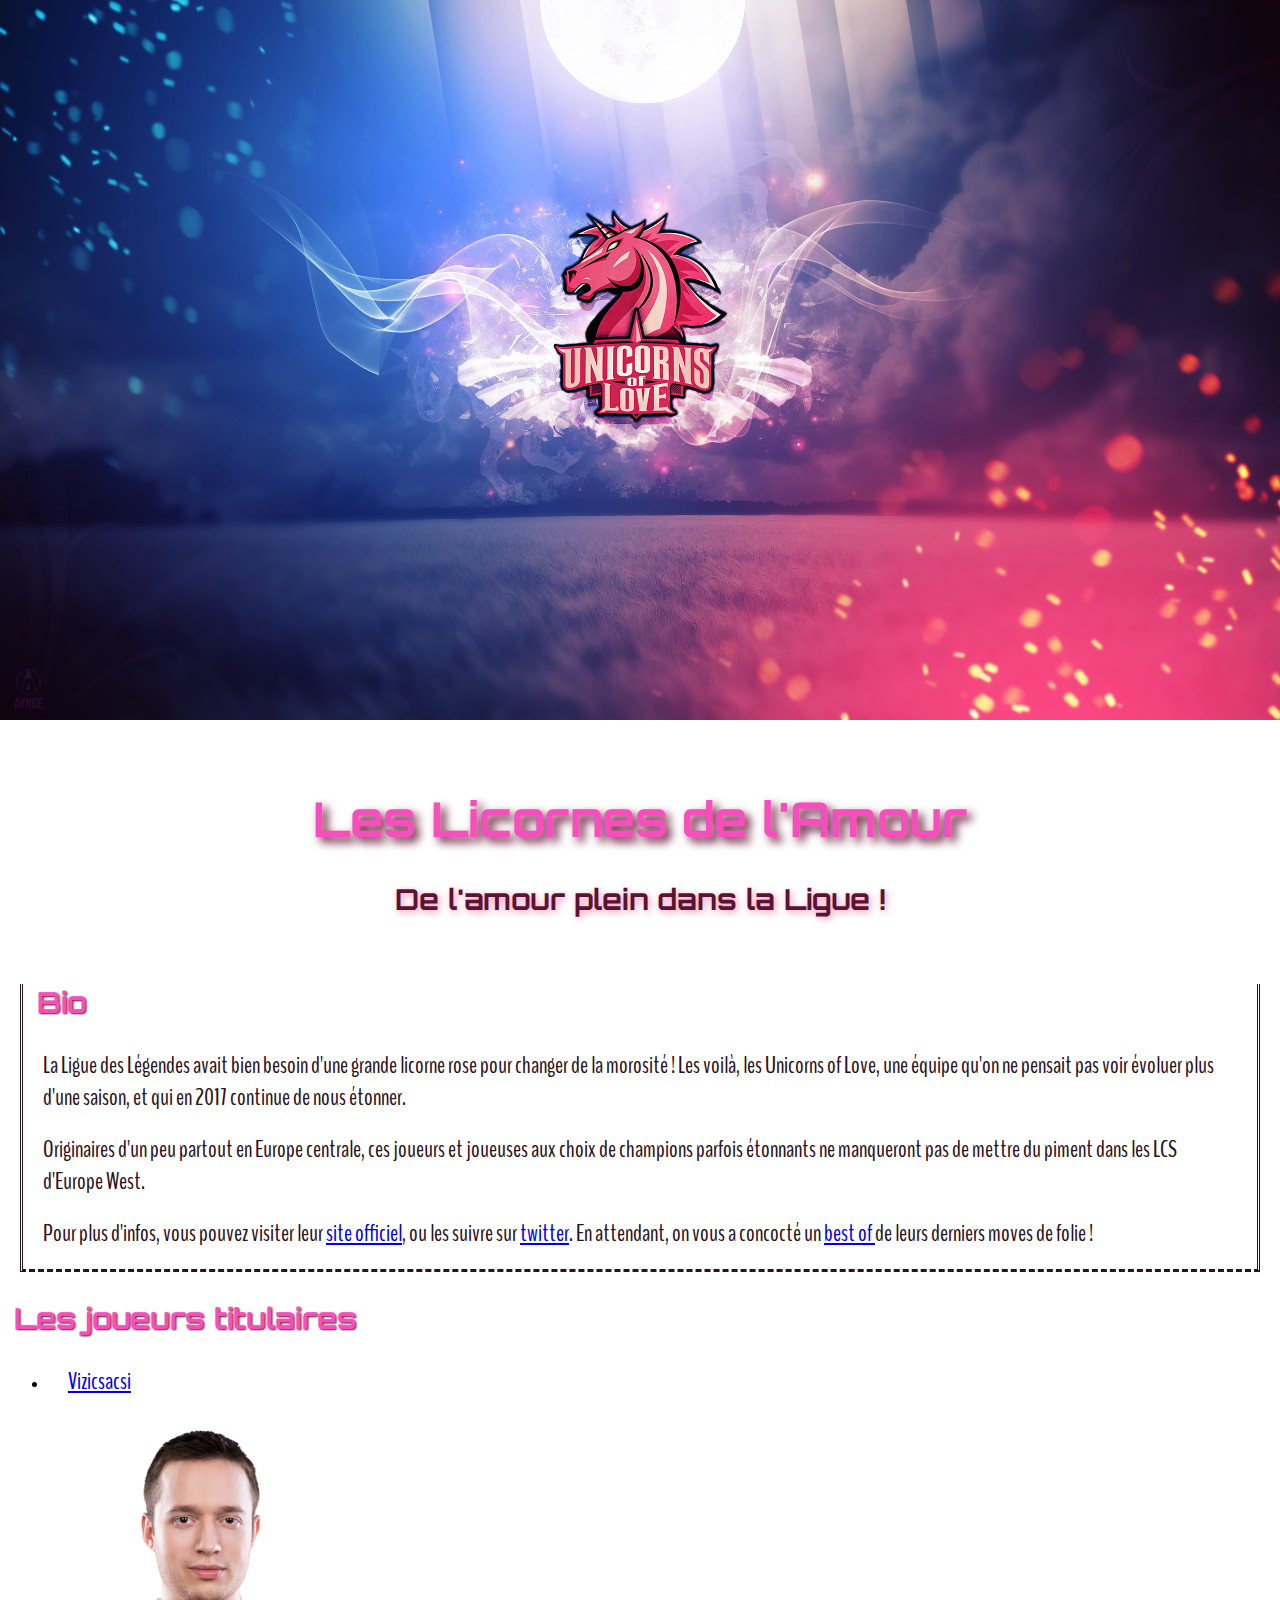
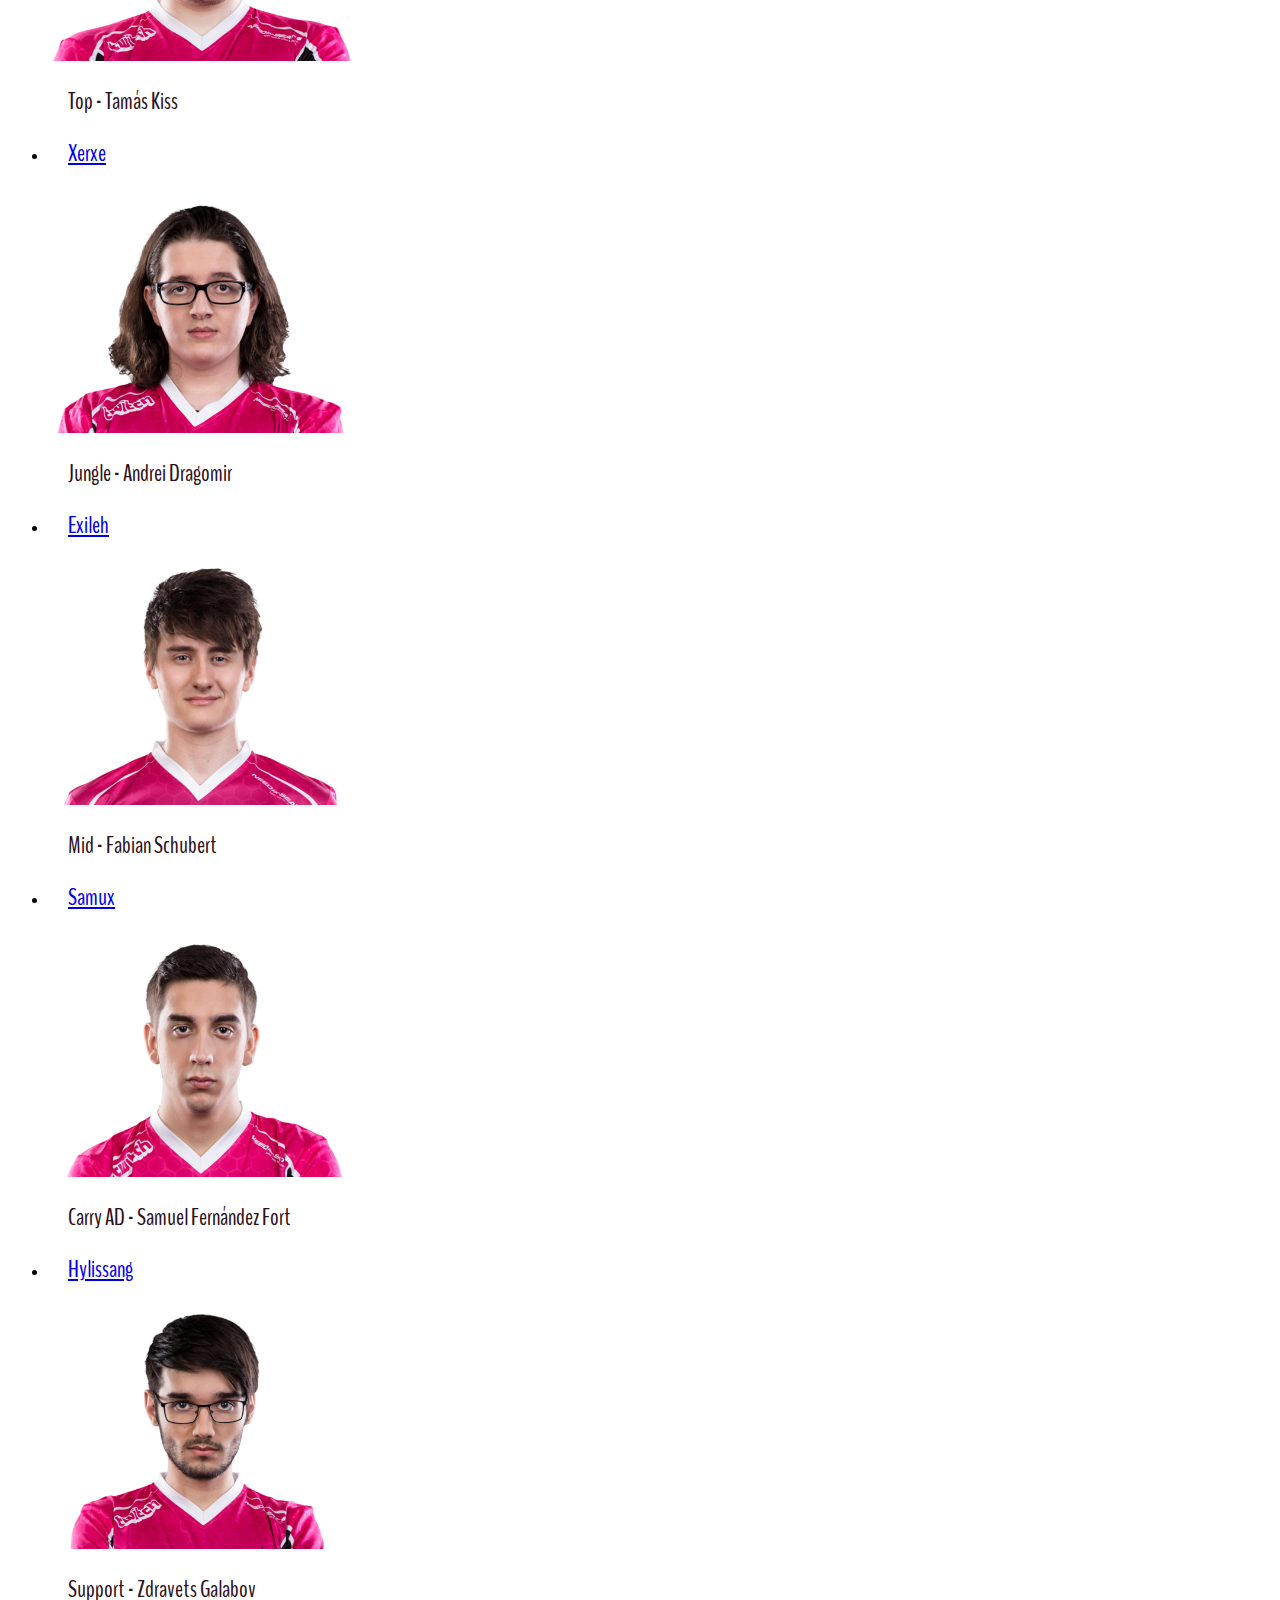
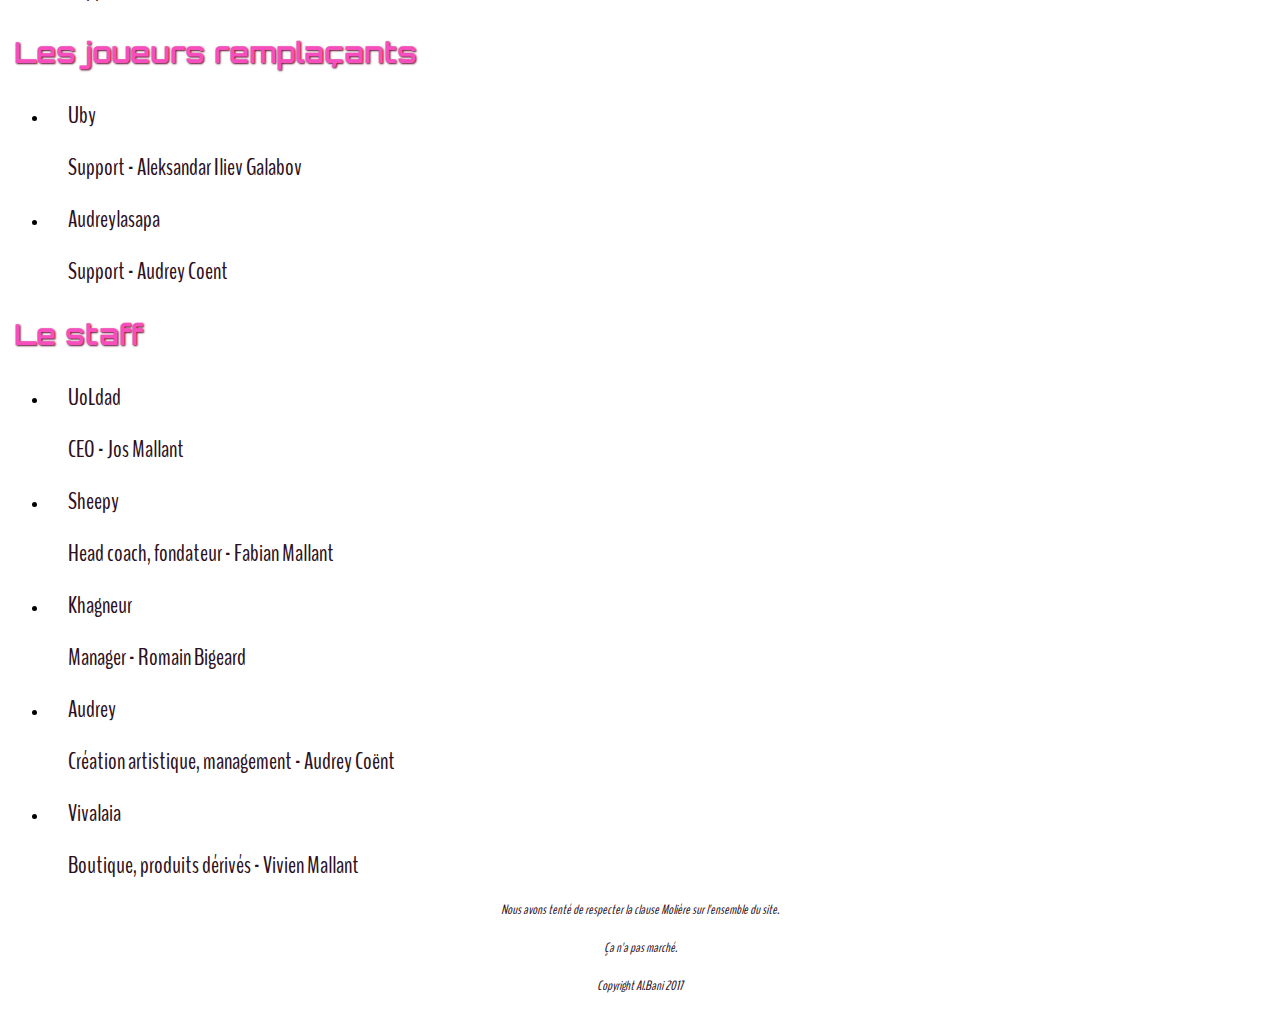
<file: exo-html-esport/index.html>
<!DOCTYPE html>
<html lang="fr">
<head>
	<meta charset="utf-8">
	<meta http-equiv="X-UA-Compatible" content="IE=edge" /> 
    <meta name="viewport" content="width=device-width, initial-scale=1"> 
	<link href="./css/index.css" type="text/css" rel="stylesheet">
	<link href="https://fonts.googleapis.com/css?family=Orbitron" rel="stylesheet"> 
	<link href="https://fonts.googleapis.com/css?family=BenchNine" rel="stylesheet"> 
	<title>Unicorns of Love : Accueil</title>
</head>
<body>
	<header>
		<picture>
			<source srcset="img/uolbannierelarge.jpg" media="(min-width: 1280px)">
    		<source srcset="img/uolbannieremedium.jpg" media="(min-width: 1024px) and (max-width: 1280px)">
    		<source srcset="img/uolbannieresmall.jpg" media="(min-width: 740px) and (max-width: 1024px)">
    		<source srcset="img/uolbannieretiny.jpg" media="(max-width: 740px)">
    		<img src="img/uolbanniere.jpg" alt="Bannière des Unicorns of Love">

		</picture>
		<div class="titre">
		<h1>Les Licornes de l'Amour</h1> 
		<h2>De l'amour plein dans la Ligue !</h2>
		</div>
	</header>
	<div class="bio">
		<h3>Bio</h3>
		<p>La Ligue des Légendes avait bien besoin d'une grande licorne rose pour changer de la morosité ! Les voilà, les Unicorns of Love, une équipe qu'on ne pensait pas voir évoluer plus d'une saison, et qui en 2017 continue de nous étonner.</p>
		<p>Originaires d'un peu partout en Europe centrale, ces joueurs et joueuses aux choix de champions parfois étonnants ne manqueront pas de mettre du piment dans les LCS d'Europe West.</p>
		<p>Pour plus d'infos, vous pouvez visiter leur <a href="http://www.unicornsoflove.com" target="_blank">site officiel</a>, ou les suivre sur <a href="https://twitter.com/unicornsoflove?lang=fr" target="_blank">twitter</a>. En attendant, on vous a concocté un <a href="./videos.html"> best of </a> de leurs derniers moves de folie !</p> <!-- vers une page où quelques vidéos youtube trainent-->
		</div>
		<div class="listing">
			<h3>Les joueurs titulaires</h3>
			<div>
				<ul class="lineup">
					<li><p><a href="./vizicsacsi.html"> Vizicsacsi </a></p>
						<img src="./img/vizicsacsi.png" alt="portrait d'un homme brun aux cheveux courts" class="portrait">
						<p>Top - Tamás Kiss</p>
					</li>

					<li><p><a href="./xerxe.html">Xerxe</a></p>
						<img src="./img/xerxe.png" alt="portrait d'un homme brun aux cheveux longs portant des lunettes" class="portrait">
						<p>Jungle - Andrei Dragomir</p>
					</li>
					<li><p><a href="./exileh.html">Exileh</a></p>
						<img src="./img/exileh.png" alt="portrait d'un homme brun aux cheveux ébourriffés" class="portrait">
						<p>Mid - Fabian Schubert</p>
					</li>
					<li><p><a href="./samux.html">Samux</a></p>
						<img src="./img/samux.png" alt="portrait d'un homme brun aux cheveux courts" class="portrait">
						<p>Carry AD - Samuel Fernández Fort</p>
					</li>
					<li><p><a href="./hylissang.html">Hylissang</a></p>
						<img src="./img/hylissang.png"
						alt="portrait d'un homme brun aux cheveux mi-longs portant des lunettes" class="portrait">
						<p>Support - Zdravets Galabov</p>
					</li>
				</ul>
			</div>
		</div>
		<div class="listing">
			<h3>Les joueurs remplaçants</h3>
			<div>
				<ul class="lineup">
					<li><p>Uby</p>
						<p>Support - Aleksandar Iliev Galabov</p>
					</li>
					<li><p>Audreylasapa</p>
						<p>Support - Audrey Coent</p>
					</li>
				</ul>
			</div>
		</div>
		<div class="listing">
			<h3>Le staff</h3>
			<div>
				<ul class="lineup">
					<li><p>UoLdad</p>
						<p>CEO - Jos Mallant</p>
					</li>
					<li><p>Sheepy</p>
						<p>Head coach, fondateur - Fabian Mallant</p>
					</li>
					<li><p>Khagneur</p>
						<p>Manager - Romain Bigeard</p>
					</li>
					<li><p>Audrey</p>
						<p>Création artistique, management - Audrey Coënt</p>
					</li>
					<li><p>Vivalaia</p>
						<p>Boutique, produits dérivés - Vivien Mallant</p>
					</li>
				</ul>
			</div>
		</div>
		<footer>
			<p>Nous avons tenté de respecter la clause Molière sur l'ensemble du site.</p>
			<p>Ça n'a pas marché.</p>
			<p>Copyright Al.Bani 2017</p>
		</footer>
	</body>
	</html>
</file>
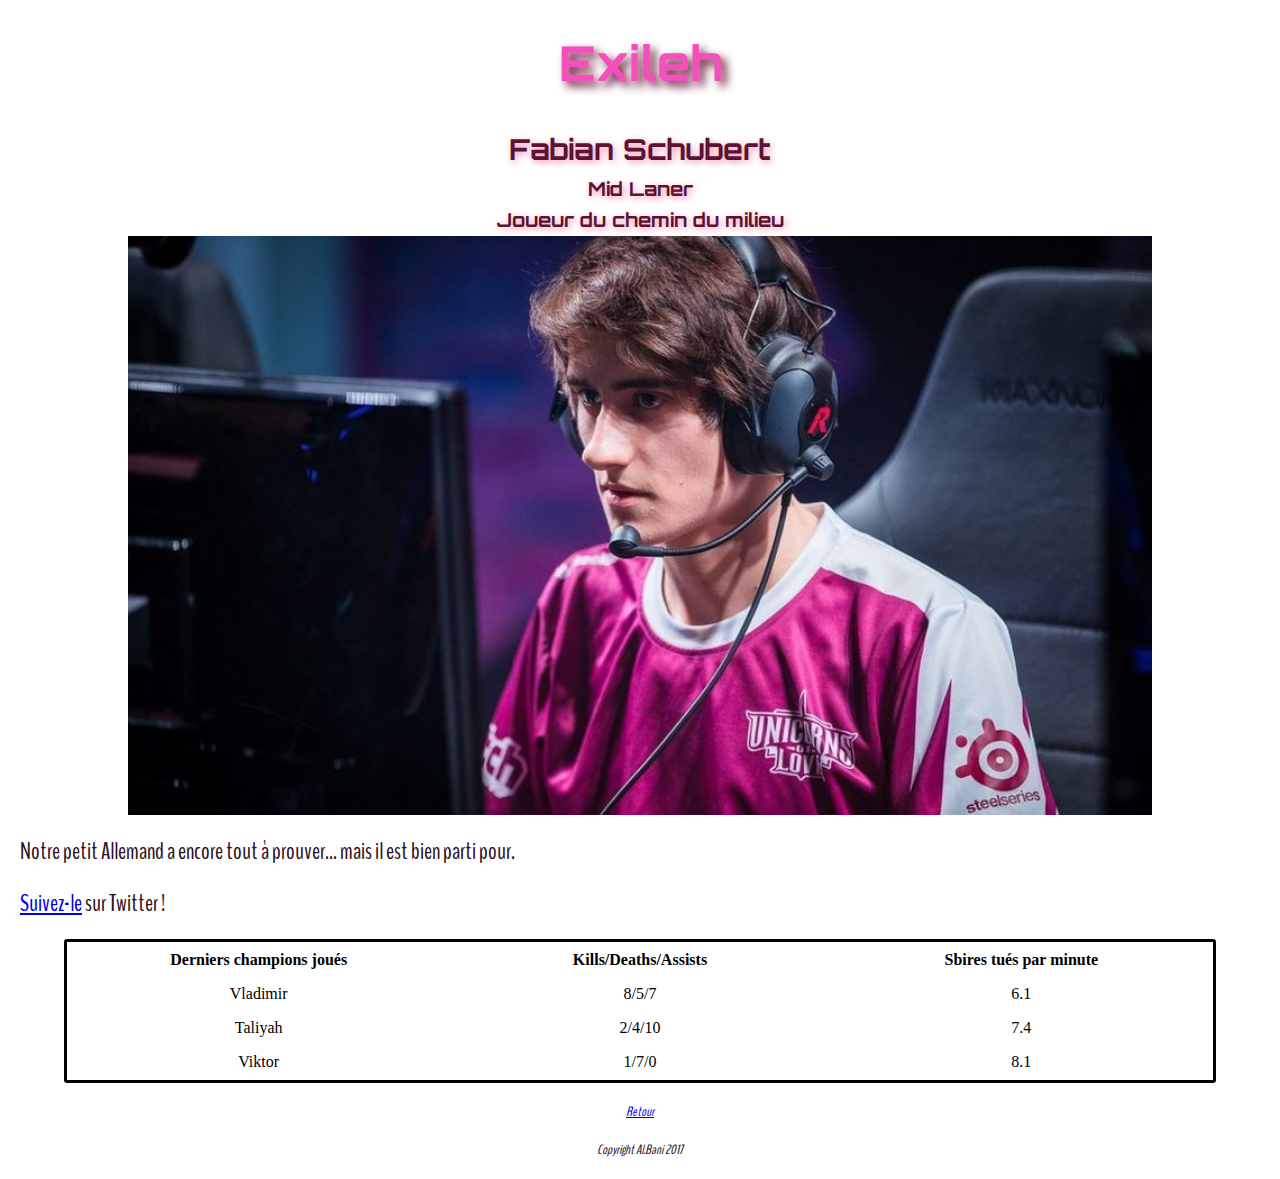
<file: exo-html-esport/exileh.html>
<!DOCTYPE html>
<html lang="fr">
<head>
	<meta charset="utf-8">
	<meta http-equiv="X-UA-Compatible" content="IE=edge" /> 
    <meta name="viewport" content="width=device-width, initial-scale=1"> 
	<link href="./css/index.css" type="text/css" rel="stylesheet">
	<link href="https://fonts.googleapis.com/css?family=BenchNine|Orbitron" rel="stylesheet"> 
	<title>UOL : Exileh</title>
</head>
<body>
	<div class="flex">
		<h1>Exileh</h1>
		<h2>Fabian Schubert</h2> 
		<h4>Mid Laner</h4>
		<h4>Joueur du chemin du milieu</h4>
		<img src="./img/exilehban.jpeg" alt="portrait d'un homme brun aux cheveux ébourriffés">
	</div>
	<p>Notre petit Allemand a encore tout à prouver... mais il est bien parti pour.</p>
	<p><a href="https://twitter.com/exilehlol">Suivez-le</a> sur Twitter !</p>
	<table class="kda">
		<tr>
			<th class="kdaelements">Derniers champions joués</th>
			<th class="kdaelements">Kills/Deaths/Assists</th>
			<th class="kdaelements">Sbires tués par minute</th>
		</tr>
		<tr>
			<td class="kdaelements">Vladimir</td>
			<td class="kdaelements">8/5/7</td>
			<td class="kdaelements">6.1</td>
		</tr>
		<tr>
			<td class="kdaelements">Taliyah</td>
			<td class="kdaelements">2/4/10</td>
			<td class="kdaelements">7.4</td>
		</tr>
		<tr>
			<td class="kdaelements">Viktor</td>
			<td class="kdaelements">1/7/0</td>
			<td class="kdaelements">8.1</td>
		</tr>
	</table>
	<footer>
		<p><a href="./index.html">Retour</a></p>
		<p>Copyright Al.Bani 2017</p>
	</footer>
</body>
</html>
</file>
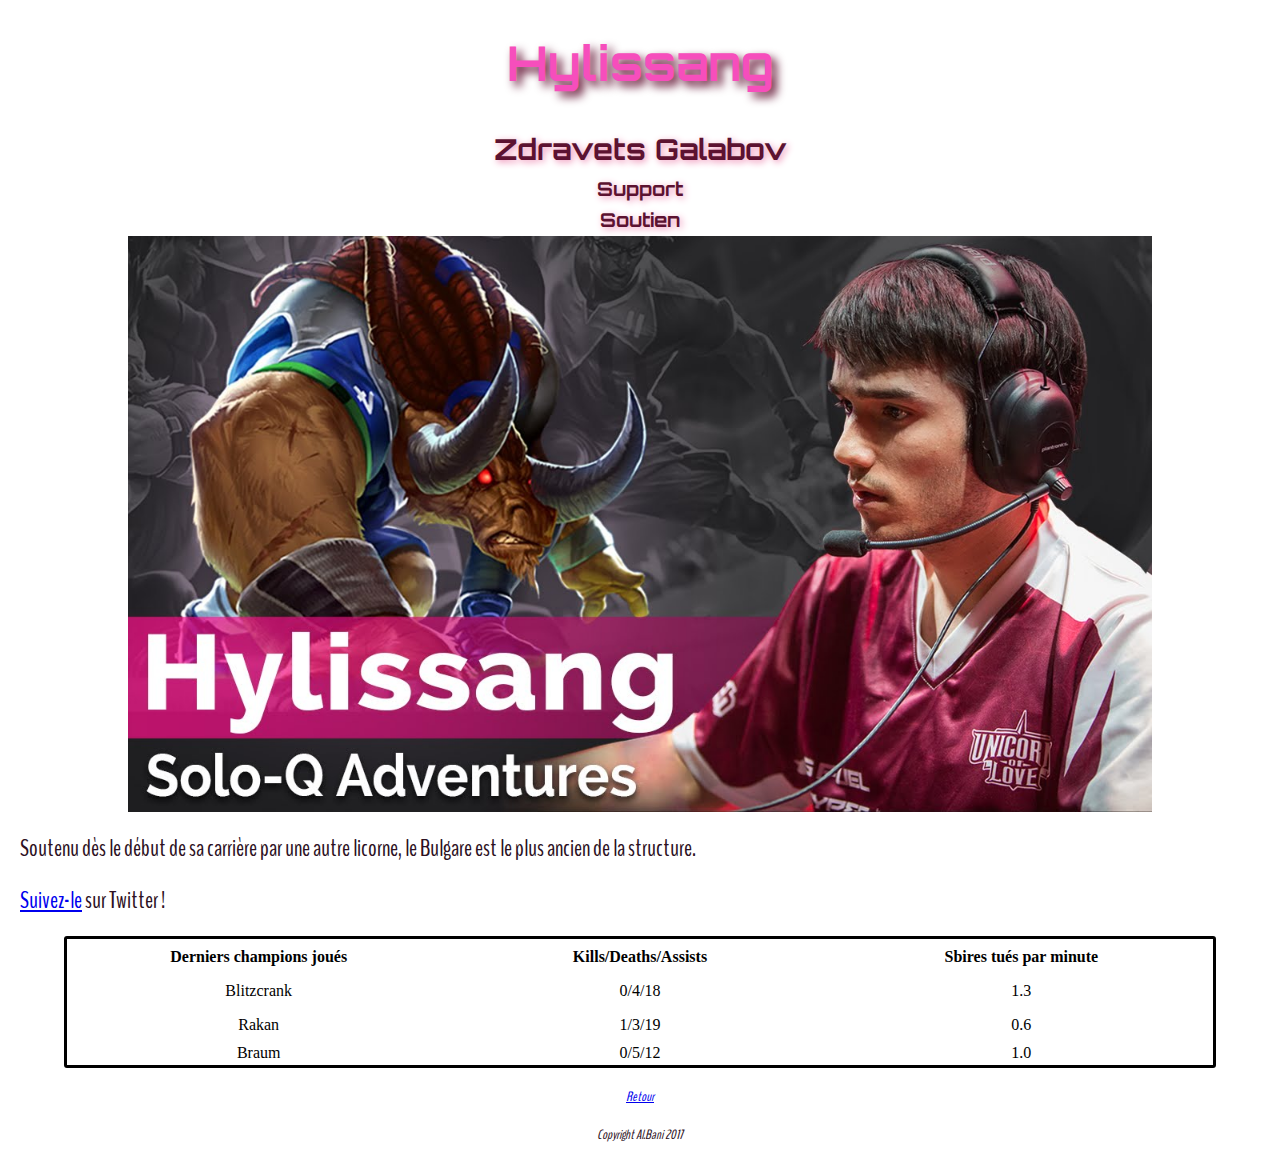
<file: exo-html-esport/hylissang.html>
<!DOCTYPE html>
<html lang="fr">
<head>
	<meta charset="utf-8">
	<link href="./css/index.css" type="text/css" rel="stylesheet">
	<meta http-equiv="X-UA-Compatible" content="IE=edge" /> 
    <meta name="viewport" content="width=device-width, initial-scale=1"> 
	<link href="https://fonts.googleapis.com/css?family=BenchNine|Orbitron" rel="stylesheet"> 
	<title>UOL : Hylissang</title>
</head>
<body>
	<div class="flex">
		<h1>Hylissang</h1> 
		<h2>Zdravets Galabov</h2>
		<h4>Support</h4>
		<h4>Soutien</h4>
		<img src="./img/hylissangban.jpg" alt="portrait d'un homme brun aux cheveux mi-longs portant des lunettes" >
	</div>
	<p>Soutenu dès le début de sa carrière par une autre licorne, le Bulgare est le plus ancien de la structure.</p>
	<p><a href="https://twitter.com/uolhylissang?lang=fr">Suivez-le</a> sur Twitter !</p>
	<table class="kda">
	<tr>
		<th class="kdaelements">Derniers champions joués</th>
		<th class="kdaelements">Kills/Deaths/Assists</th>
		<th class="kdaelements">Sbires tués par minute</th>
	</tr>
	<tr>
		<td class="kdaelements">Blitzcrank</td>
		<td class="kdaelements">0/4/18</td>
		<td class="kdaelements">1.3</td>
	</tr>
	<tr>
		<td class="kdaelements">Rakan</td>
		<td class="kdaelements">1/3/19</td>
		<td class="kdaelements">0.6</td>
	</tr>
	<tr>
		<td>Braum</td>
		<td>0/5/12</td>
		<td>1.0</td>
	</tr>
	</table>
	<footer>
	<p><a href="./index.html">Retour</a></p>
	<p>Copyright Al.Bani 2017</p>
	</footer>
</body>
</html>
</file>
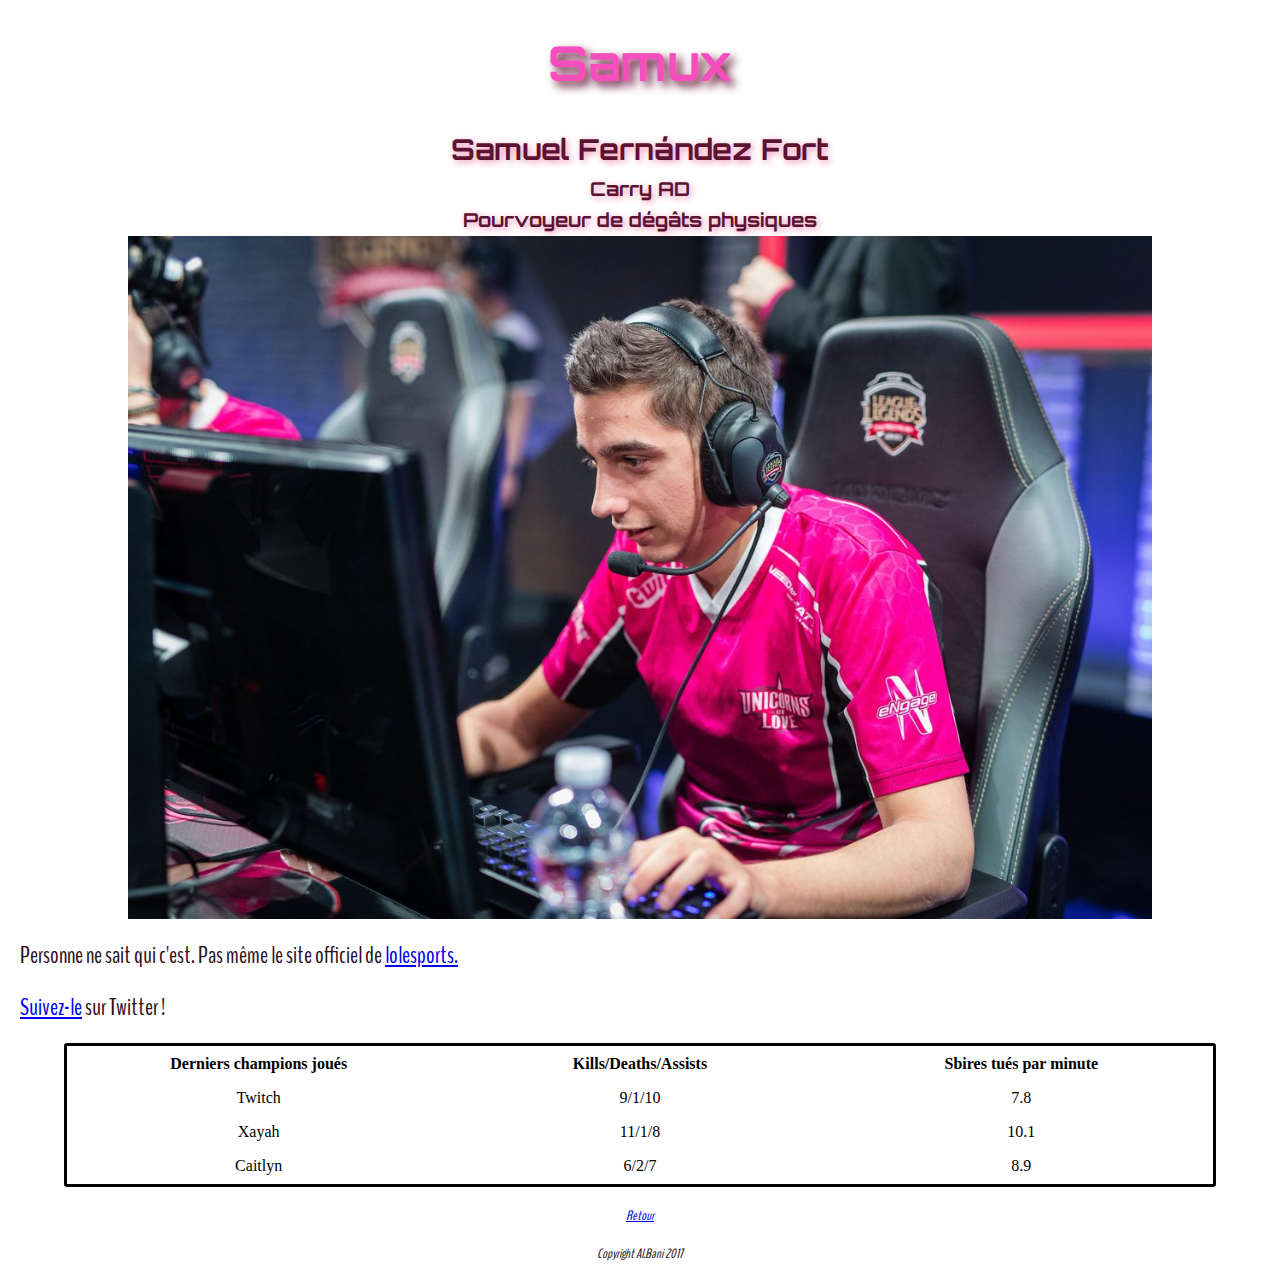
<file: exo-html-esport/samux.html>
<!DOCTYPE html>
<html lang="fr">
<head>
	<meta charset="utf-8">
	<meta http-equiv="X-UA-Compatible" content="IE=edge" /> 
    <meta name="viewport" content="width=device-width, initial-scale=1"> 
	<link href="./css/index.css" type="text/css" rel="stylesheet">
	<link href="https://fonts.googleapis.com/css?family=BenchNine|Orbitron" rel="stylesheet"> 
	<title>UOL : Samux</title>
</head>
<body>
	<div class="flex">
		<h1>Samux</h1>
		<h2>Samuel Fernández Fort</h2>
		<h4>Carry AD</h4>
		<h4>Pourvoyeur de dégâts physiques</h4>
		<img src="./img/samuxban.jpg" alt="portrait d'un homme brun aux cheveux courts" >
	</div>
	<p>Personne ne sait qui c'est. Pas même le site officiel de <a href="https://eu.lolesports.com/fr/joueur/samux" target="_blank">lolesports.</a></p>
	<p><a href="https://twitter.com/samuxlol">Suivez-le</a> sur Twitter !</p>
	<table class="kda">
	<tr>
		<th class="kdaelements">Derniers champions joués</th>
		<th class="kdaelements">Kills/Deaths/Assists</th>
		<th class="kdaelements">Sbires tués par minute</th>
	</tr>
	<tr>
		<td class="kdaelements">Twitch</td>
		<td class="kdaelements">9/1/10</td>
		<td class="kdaelements">7.8</td>
	</tr>
	<tr>
		<td class="kdaelements">Xayah</td>
		<td class="kdaelements">11/1/8</td>
		<td class="kdaelements">10.1</td>
	</tr>
	<tr>
		<td class="kdaelements">Caitlyn</td>
		<td class="kdaelements">6/2/7</td>
		<td class="kdaelements">8.9</td>
	</tr>
	</table>
	<footer>
	<p><a href="./index.html">Retour</a></p>
	<p>Copyright Al.Bani 2017</p>
	</footer>
</body>
</html>
</file>
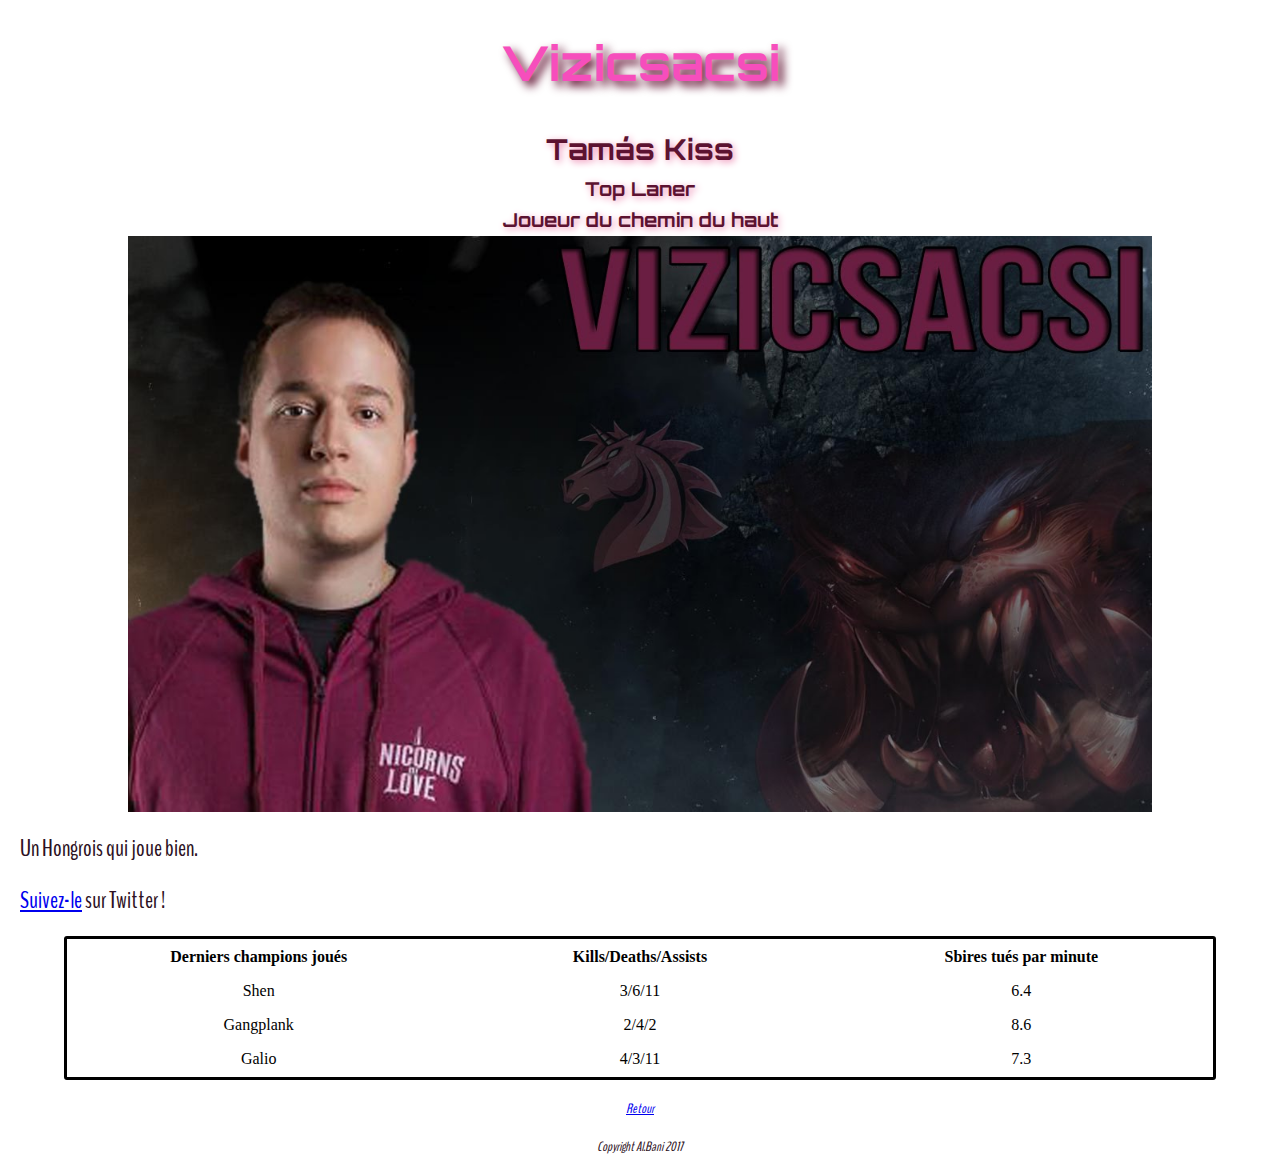
<file: exo-html-esport/vizicsacsi.html>
<!DOCTYPE html>
<html lang="fr">
<head>
	<meta charset="utf-8">
	<meta http-equiv="X-UA-Compatible" content="IE=edge" /> 
    <meta name="viewport" content="width=device-width, initial-scale=1"> 
	<link href="./css/index.css" type="text/css" rel="stylesheet">
	<link href="https://fonts.googleapis.com/css?family=BenchNine|Orbitron" rel="stylesheet"> 
	<title>UOL : Vizicsacsi</title>
</head>
<body>
	<div class="flex">
		<h1>Vizicsacsi</h1>
		<h2>Tamás Kiss</h2>
		<h4>Top Laner</h4> 
		<h4>Joueur du chemin du haut</h4>
		<img src="./img/vizicsacsiban.jpg" alt="portrait d'un homme brun aux cheveux courts">
	</div>
	<p>Un Hongrois qui joue bien.</p>
	<p><a href="https://twitter.com/UOLVizicsacsi">Suivez-le</a> sur Twitter !</p>
	<table class="kda">
		<tbody>
		<tr>
			<th class="kdaelements">Derniers champions joués</th>
			<th class="kdaelements">Kills/Deaths/Assists</th>
			<th class="kdaelements">Sbires tués par minute</th>
		</tr>
		<tr>
			<td class="kdaelements">Shen</td>
			<td class="kdaelements">3/6/11</td>
			<td class="kdaelements">6.4</td>
		</tr>
		<tr>
			<td class="kdaelements">Gangplank</td>
			<td class="kdaelements">2/4/2</td>
			<td class="kdaelements">8.6</td>
		</tr>
		<tr>
			<td class="kdaelements">Galio</td>
			<td class="kdaelements">4/3/11</td>
			<td class="kdaelements">7.3</td>
		</tr>
		</tbody>
	</table>
	<footer>
	<p><a href="./index.html">Retour</a></p>
	<p>Copyright Al.Bani 2017</p>
	</footer>
</body>
</html>
</file>
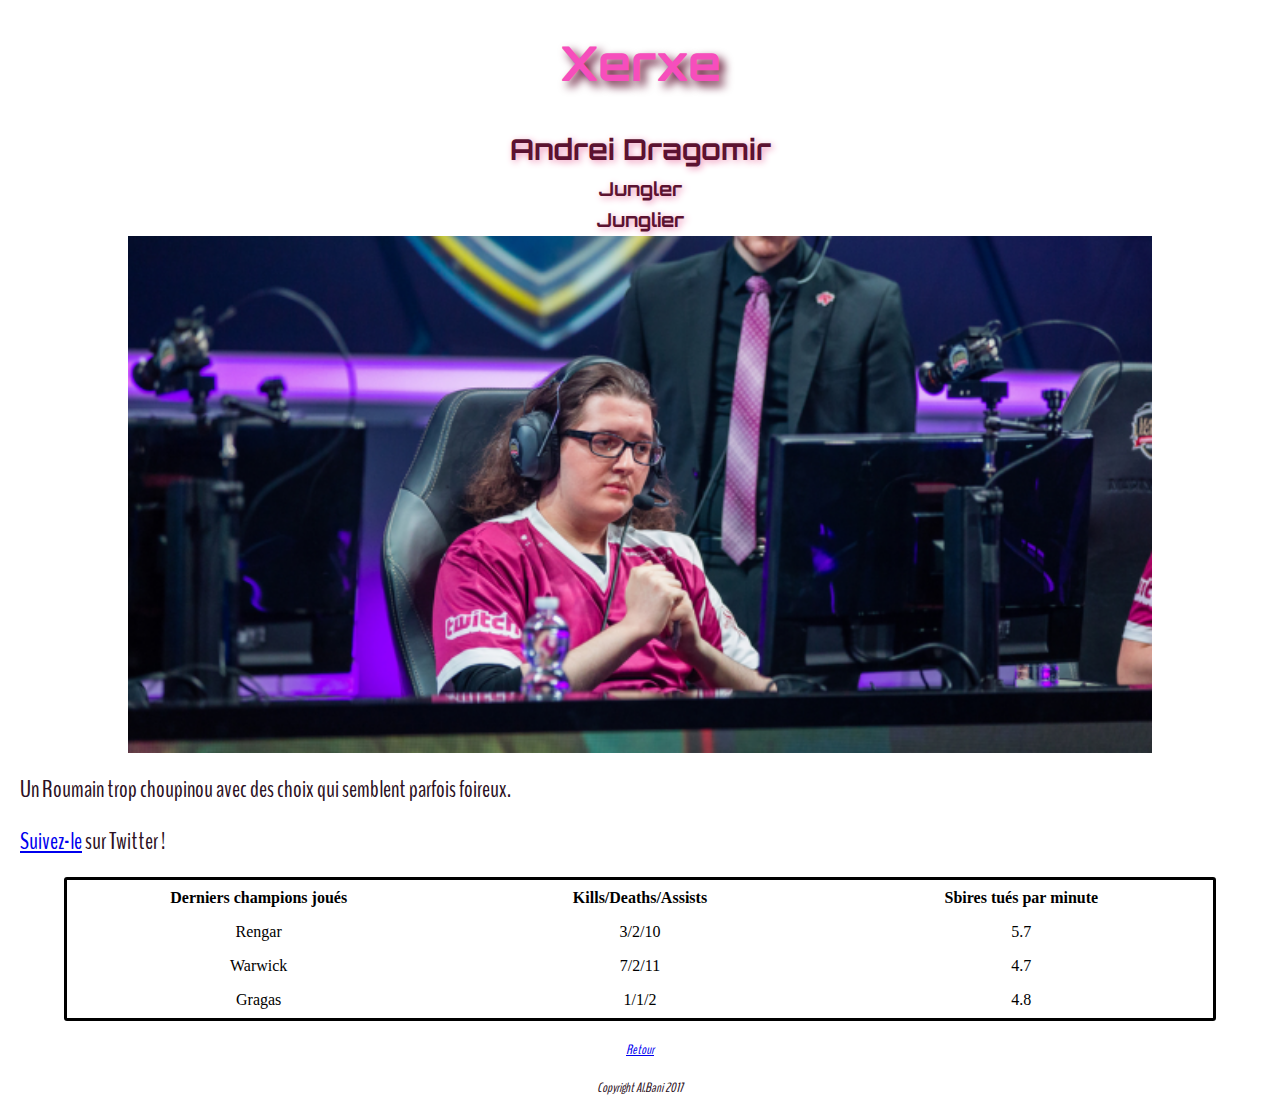
<file: exo-html-esport/xerxe.html>
<!DOCTYPE html>
<html lang="fr">
<head>
	<meta charset="utf-8">
	<link href="./css/index.css" type="text/css" rel="stylesheet">
	<link href="https://fonts.googleapis.com/css?family=BenchNine|Orbitron" rel="stylesheet"> 
	<title>UOL : Xerxe</title>
</head>
<body>
	<div class="flex">
		<h1>Xerxe</h1>
		<h2>Andrei Dragomir</h2>
		<h4>Jungler</h4>
		<h4>Junglier</h4>
		<img src="./img/Xerxeban.png" alt="portrait d'un homme brun aux cheveux longs portant des lunettes" >
	</div>
	<p>Un Roumain trop choupinou avec des choix qui semblent parfois foireux.</p>
	<p><a href="https://twitter.com/xerxelol?lang=fr">Suivez-le</a> sur Twitter !</p>
	<table class="kda">
	<tr>
		<th class="kdaelements">Derniers champions joués</th>
		<th class="kdaelements">Kills/Deaths/Assists</th>
		<th class="kdaelements">Sbires tués par minute</th>
	</tr>
	<tr>
		<td class="kdaelements">Rengar</td>
		<td class="kdaelements">3/2/10</td>
		<td class="kdaelements">5.7</td>
	</tr>
	<tr>
		<td class="kdaelements">Warwick</td>
		<td class="kdaelements">7/2/11</td>
		<td class="kdaelements">4.7</td>
	</tr>
	<tr>
		<td class="kdaelements">Gragas</td>
		<td class="kdaelements">1/1/2</td>
		<td class="kdaelements">4.8</td>
	</tr>
	</table>
	<footer>
	<p><a href="./index.html">Retour</a></p>
	<p>Copyright Al.Bani 2017</p>
	</footer>
</body>
</html>
</file>
<file: exo-html-esport/css/index.css>
h1, h3 {
	font-family:'Orbitron', sans-serif;
	color:#f64ebc;

}

h2, h4 {
	color:#5c1231;
	font-family:'Orbitron', sans-serif;
	text-shadow: 2px 2px 7px #ee8db4;
	margin: 0.2em 1em 0.2em 1em;
	text-align:center;
}

/*h1, h2 {
	text-align:center;
}*/

h1 {
	font-size:3em;
	text-shadow: 5px 5px 10px #5e0c2d;
}

h2 {
	font-size:1.8em;
}

h3 {
	padding-left: 0.5em;
	font-size: 1.8em;
	text-shadow: 1px 1px 2px #5e0c2d;
}

h4 {
	font-size:1.2em;
}

p {
	margin: 20px;
	font-family: 'BenchNine', sans-serif;
	color:#2d1123;
	font-size:1.5em;
}

footer {
	font-size: 9px;
	font-style: italic;
	text-align: center;
}

table {
	text-align: center;
	border-width: 5px;
	border: solid;
	border-radius: 3px;
	border-color:;
}

body {
	background-color:#purple;
	margin:0;
	padding:0;
}

th {
	font-weight:bold;
}

.portrait {
	width:200px;
}

header {
	display: flex;
	flex-direction: column;
	/*background-color: navajowhite;*/
	align-items:center;
	justify-content: center;
}

picture img {
	max-width: 100%;
}

.titre {
	margin:2em;
	text-align:center;

}

.bio {
	border-style:hidden double dashed;
	border-color:#2d1123;
	margin: 0px 20px 0px 20px;
}

.lineup {
	margin-left:0.5em;
}

.lineup img {
	text-align :center;
	width: 25%;
}

.flex {
	display:flex;
	flex-direction: column;
	align-items:center;
}

.flex img {
	width:80%;
}

.listing {
	list-style: none;
}

.kda {
	margin: auto;
	/*background-color: navajowhite;*/
}

.kdaelements {
    width: 33%; height: 30px;
    /*background-color: darkgray;*/

}

table {
	width:90%;
}
</file>
